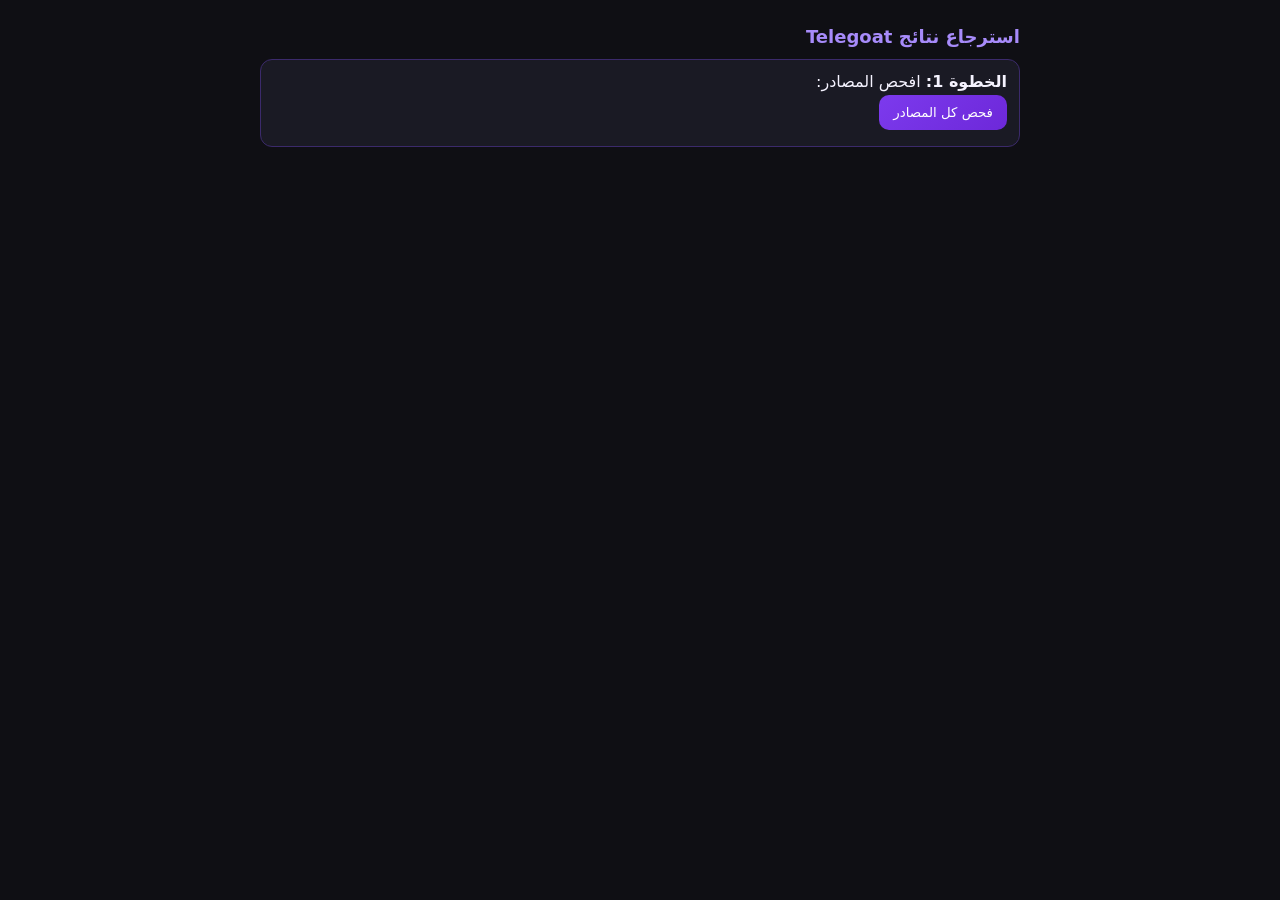
<file: recover.html>
<!DOCTYPE html>
<html lang="ar" dir="rtl"><head><meta charset="utf-8"><meta name="viewport" content="width=device-width,initial-scale=1">
<title>Telegoat - استرجاع النتائج</title>
<style>
body{background:#0F0F14;color:#F5F3FF;font-family:Cairo,system-ui,sans-serif;margin:0;padding:14px;max-width:760px;margin-inline:auto}
h1{font-size:18px;color:#A78BFA}h2{font-size:14px;color:#C4B5FD;margin:18px 0 8px}
.card{background:#1A1A24;border:1px solid #3B2A6B;border-radius:12px;padding:12px;margin:10px 0}
button{background:linear-gradient(135deg,#7C3AED,#6D28D9);color:#fff;border:0;border-radius:10px;padding:10px 14px;font:800 13px inherit;font-family:inherit;margin:4px 0}
button.sec{background:#2A2A3A}
pre{background:#0B0B10;border:1px solid #2A2A3A;border-radius:8px;padding:10px;overflow:auto;font-size:11px;direction:ltr;text-align:left;white-space:pre-wrap}
table{border-collapse:collapse;width:100%;font-size:12px}td,th{border:1px solid #2A2A3A;padding:5px;text-align:center}
.ok{color:#10B981}.bad{color:#F87171}.dim{color:#8A8A9A}
</style></head><body>
<h1>استرجاع نتائج Telegoat</h1>
<div class="card"><b>الخطوة 1:</b> افحص المصادر:
<div><button onclick="scan()">فحص كل المصادر</button></div>
<div id="log" class="dim"></div></div>
<div id="res"></div>
<script src="teams.js"></script>
<script src="matchweeks.js"></script>
<script>
var NEW_URL='https://qragywbzlbzzjygdvxkk.supabase.co';
var KEYS={qzstes:'eyJhbGciOiJIUzI1NiIsInR5cCI6IkpXVCJ9.eyJpc3MiOiJzdXBhYmFzZSIsInJlZiI6InF6c3Rlc3dyYW5ucXNybmx5dHpsIiwicm9sZSI6ImFub24iLCJpYXQiOjE3ODg3MTExNjgsImV4cCI6MjEwNDI4NzE2OH0.AFYiXODdfDbDiYn1fUoB9e2ZC8i7mFGgLvVxZzSPjxw',vgnhey:'eyJhbGciOiJIUzI1NiIsInR5cCI6IkpXVCJ9.eyJpc3MiOiJzdXBhYmFzZSIsInJlZiI6InZnbmhleWRweG1tcWZkaWJncWdhIiwicm9sZSI6ImFub24iLCJpYXQiOjE3OTIyNTY0MzMsImV4cCI6MjEwNzgzMjQzM30.T-QzrIrDdPZeq97vjYBDYY2gBzyLhLqN_DcnKBxTDpI',qragyw:'eyJhbGciOiJIUzI1NiIsInR5cCI6IkpXVCJ9.eyJpc3MiOiJzdXBhYmFzZSIsInJlZiI6InFyYWd5d2J6bGJ6emp5Z2R2eGtrIiwicm9sZSI6ImFub24iLCJpYXQiOjE3OTA1Mjk1OTcsImV4cCI6MjEwNjEwNTU5N30.-0TQGJH6dKoPygwW-Co9o609_sUUq90KY6nWpTCfELc'};
var SOURCES=[
 {id:'local',label:'ذاكرة هذا المتصفح (fpl_scores)'},
 {id:'qzstes',label:'قاعدة سبتمبر القديمة (qzstes)',url:'https://qzsteswrannqsrnlytzl.supabase.co',key:KEYS.qzstes,table:'match_results'},
 {id:'vgnhey',label:'قاعدة Seoul (vgnhey)',url:'https://vgnheydpxmmqfdibgqga.supabase.co',key:KEYS.vgnhey,table:'match_results'},
 {id:'vgnhey2',label:'Seoul عبر الـ Worker',url:'https://telegoat-api.aa1623165.workers.dev/supabase',key:KEYS.vgnhey,table:'match_results'},
 {id:'qragyw',label:'القاعدة الحالية (match_results)',url:NEW_URL,key:KEYS.qragyw,table:'match_results',onlyPL:true}
 
];
var DATA={}; // id -> {round: [rows]}
function log(t,c){var d=document.getElementById('log');d.innerHTML+='<div class="'+(c||'')+'">'+t+'</div>'}
function plSet(){return new Set(Object.keys(teamsMap))}
function group(rows,onlyPL){var by={},pl=plSet();rows.forEach(function(r){if(onlyPL&&!pl.has(r.home_team))return;if(!pl.has(r.home_team)||!pl.has(r.away_team))return;var k=String(r.round);(by[k]=by[k]||[]).push({round:k,home_team:r.home_team,away_team:r.away_team,home_score:r.home_score,away_score:r.away_score})});return by}
async function fetchRows(s){
 var out=[],from=0,step=1000;
 for(;;){
  var res=await fetch(s.url+'/rest/v1/'+s.table+'?select=round,home_team,away_team,home_score,away_score&order=round.asc',{headers:{apikey:s.key,Authorization:'Bearer '+s.key,Range:from+'-'+(from+step-1)}});
  if(!res.ok)throw new Error('HTTP '+res.status);
  var j=await res.json();out=out.concat(j);if(j.length<step)break;from+=step;
 }
 return out;
}
async function scan(){
 document.getElementById('log').innerHTML='';DATA={};
 // local
 try{
  var ls=JSON.parse(localStorage.getItem('fpl_scores')||'{}'),rows=[];
  Object.keys(ls).forEach(function(k){var m=k.match(/^r(\d+)_m(\d+)_home$/);if(!m)return;var r=+m[1],i=+m[2],mw=(typeof matchweeks!=='undefined')&&matchweeks[r];if(!mw||!mw[i])return;var h=ls[k],a=ls['r'+r+'_m'+i+'_away'];if(h===''||h==null||a===''||a==null)return;rows.push({round:r,home_team:mw[i][0],away_team:mw[i][1],home_score:+h,away_score:+a})});
  DATA.local=group(rows);log('ذاكرة المتصفح: '+rows.length+' نتيجة',rows.length?'ok':'dim');
 }catch(e){log('ذاكرة المتصفح: '+e.message,'bad')}
 for(var i=1;i<SOURCES.length;i++){var s=SOURCES[i];
  try{var rows=await fetchRows(s);DATA[s.id]=group(rows,s.onlyPL);var n=Object.keys(DATA[s.id]).reduce(function(a,k){return a+DATA[s.id][k].length},0);log(s.label+': '+n+' نتيجة (من '+rows.length+' صف)',n?'ok':'dim')}
  catch(e){log(s.label+': تعذر ('+e.message+')','bad')}}
 render();
}
function complete(rows){return rows.filter(function(r){return r.home_score!=null&&r.away_score!=null}).length}
function render(){
 var h='<h2>الخطوة 2: اختر مصدر كل جولة (الاختيار التلقائي مناسب)</h2><div class="card"><table><tr><th>الجولة</th>';
 SOURCES.forEach(function(s){h+='<th>'+s.label.split(' ')[0]+'</th>'});h+='<th>الاختيار</th></tr>';
 for(var r=1;r<=12;r++){
  var best=null,bn=0;h+='<tr><td>'+r+'</td>';
  SOURCES.forEach(function(s){var rows=(DATA[s.id]||{})[String(r)]||[];var n=complete(rows);h+='<td>'+(n||'-')+'</td>';if(n>bn){bn=n;best=s.id}});
  h+='<td><select id="pick'+r+'"><option value="">لا شيء</option>'+SOURCES.map(function(s){return '<option value="'+s.id+'"'+(s.id===best?' selected':'')+'>'+s.label.split(' ')[0]+'</option>'}).join('')+'</select></td></tr>';
 }
 h+='</table><div class="dim" style="margin-top:6px">الأرقام = عدد المباريات ذات النتيجة الكاملة. الاختيار الافتراضي = المصدر الأكثر اكتمالاً.</div>';
 h+='<button onclick="save()">حفظ المختار في قاعدة Telegoat</button><div id="saveLog"></div></div>';
 document.getElementById('res').innerHTML=h;
}
async function save(){
 var L=document.getElementById('saveLog');L.innerHTML='';var tot=0;
 var T=SOURCES.filter(function(x){return x.id==='qzstes'})[0];
 var H={apikey:T.key,Authorization:'Bearer '+T.key,'Content-Type':'application/json',Prefer:'return=minimal'};
 for(var r=1;r<=12;r++){
  var id=document.getElementById('pick'+r).value;if(!id)continue;
  if(id==='qzstes'){L.innerHTML+='<div class="dim">الجولة '+r+': موجودة أصلاً بقاعدة Telegoat — تُركت كما هي</div>';continue}
  var rows=((DATA[id]||{})[String(r)]||[]).filter(function(x){return x.home_score!=null&&x.away_score!=null});if(!rows.length)continue;
  try{
   var d=await fetch(T.url+'/rest/v1/match_results?round=eq.'+r,{method:'DELETE',headers:H});if(!d.ok)throw new Error('حذف HTTP '+d.status);
   var body=rows.map(function(x){return {round:String(r),home_team:x.home_team,away_team:x.away_team,home_score:x.home_score,away_score:x.away_score}});
   var p=await fetch(T.url+'/rest/v1/match_results',{method:'POST',headers:H,body:JSON.stringify(body)});if(!p.ok)throw new Error('كتابة HTTP '+p.status+' '+await p.text());
   L.innerHTML+='<div class="ok">الجولة '+r+': '+rows.length+' نتيجة ✔</div>';tot+=rows.length;
  }catch(e){L.innerHTML+='<div class="bad">الجولة '+r+': '+e.message+'</div>'}
 }
 L.innerHTML+='<div><b>تم. المجموع المنقول: '+tot+'</b> — افتح الموقع الآن وحدّث الصفحة.</div>';
}
</script></body></html>
</file>
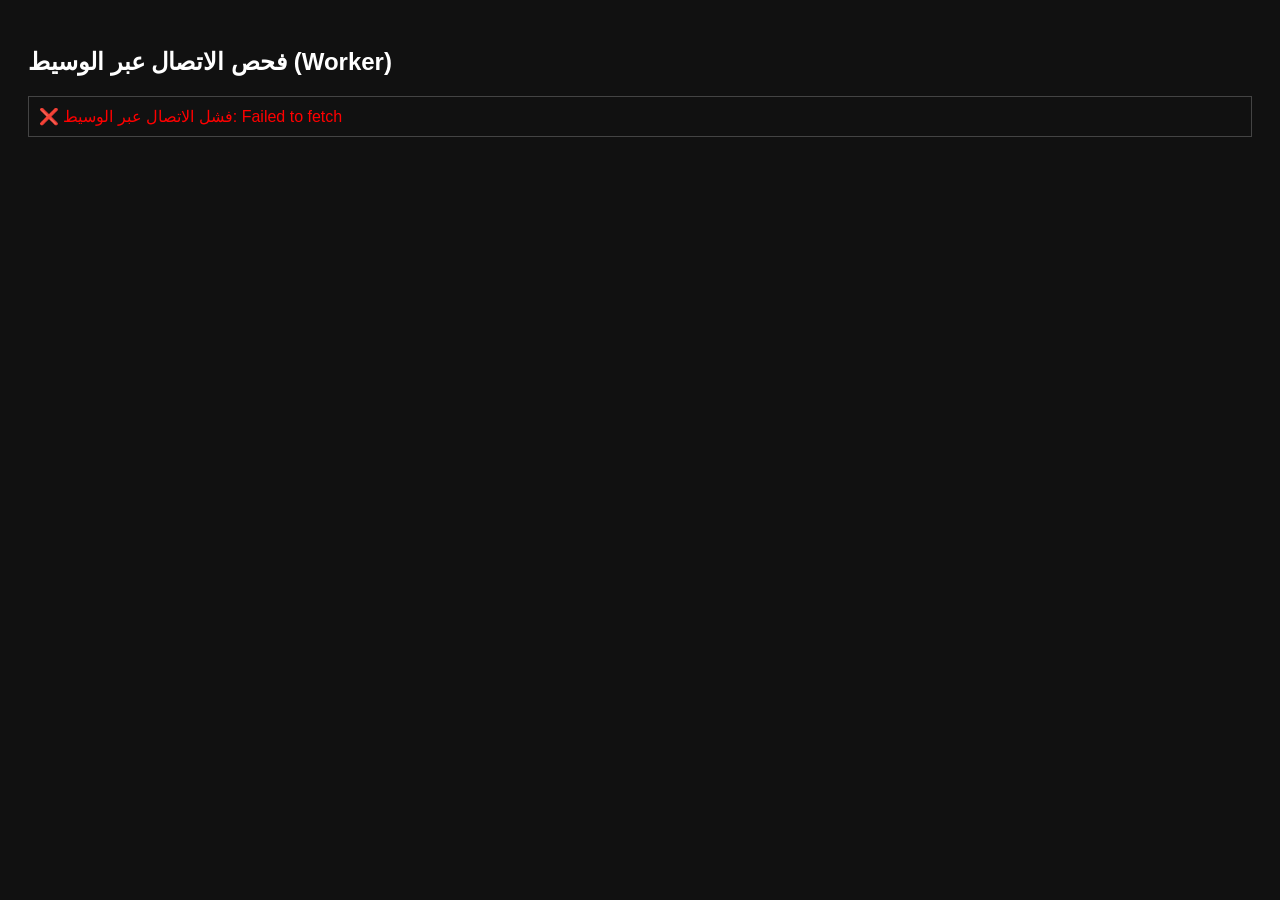
<file: archive/test.html>
<!DOCTYPE html>
<html>
<head><title>Proxy Test</title></head>
<body style="background:#111;color:#fff;padding:20px;font-family:sans-serif;">
    <h2>فحص الاتصال عبر الوسيط (Worker)</h2>
    <div id="sb-result" style="padding:10px;margin:10px 0;border:1px solid #444;">جاري الفحص...</div>

    <script>
        // الآن نمرر الطلب عبر الـ Worker الخاص بك
        const workerUrl = 'https://telegoat-api.aa1623165.workers.dev/supabase/rest/v1/champions_cup_pins?select=*';
        const apiKey = 'eyJhbGciOiJIUzI1NiIsInR5cCI6IkpXVCJ9.eyJpc3MiOiJzdXBhYmFzZSIsInJlZiI6InZnbmhleWRweG1tcWZkaWJncWdhIiwicm9sZSI6ImFub24iLCJpYXQiOjE3OTIyNTY0MzMsImV4cCI6MjEwNzgzMjQzM30.T-QzrIrDdPZeq97vjYBDYY2gBzyLhLqN_DcnKBxTDpI';

        fetch(workerUrl, {
            headers: {
                'apikey': apiKey,
                'Authorization': 'Bearer ' + apiKey
            }
        })
        .then(res => {
            if (!res.ok) throw new Error('HTTP ' + res.status + ' (قد يكون الـ Worker لم يتم رفعه بشكل صحيح)');
            return res.json();
        })
        .then(data => {
            let el = document.getElementById('sb-result');
            el.style.color = 'lime';
            el.innerText = '✅ نجح الاتصال عبر الوسيط! عدد الرموز: ' + data.length;
        })
        .catch(e => {
            let el = document.getElementById('sb-result');
            el.style.color = 'red';
            el.innerText = '❌ فشل الاتصال عبر الوسيط: ' + e.message;
        });
    </script>
</body>
</html>
</file>
